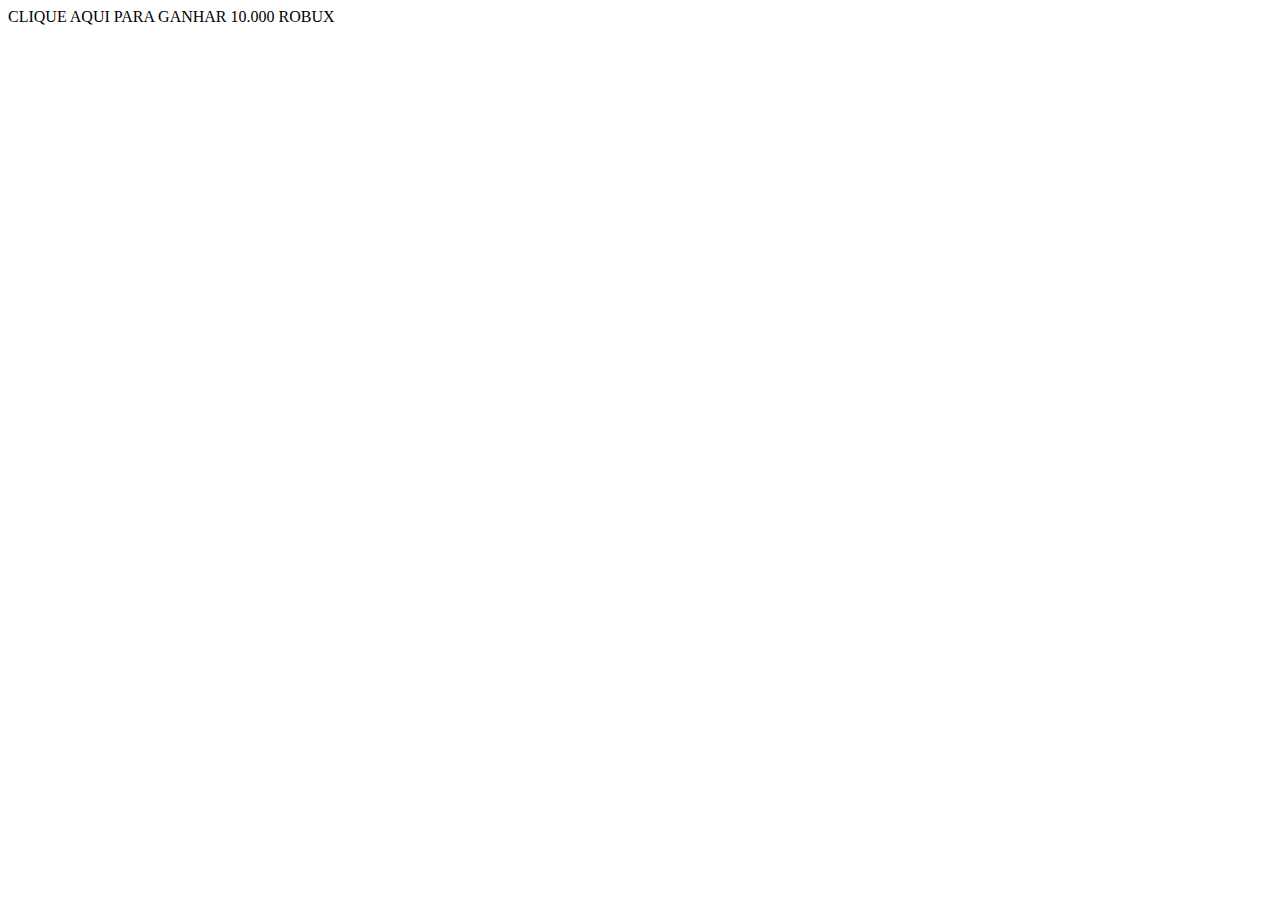
<file: 1_BIM/13_03/index.html>
<!DOCTYPE html>
<html lang="en">

<head>
    <meta charset="UTF-8">
    <meta name="viewport" content="width=device-width, initial-scale=1.0">
    <title>DOM</title>

</head>
<body onload="criarTabela()">
    <div onclick="elementos(this)">CLIQUE AQUI PARA GANHAR 10.000 ROBUX</div>
    <div></div>
</body>
</html>
<script src="funcoes.js"></script>
</file>
